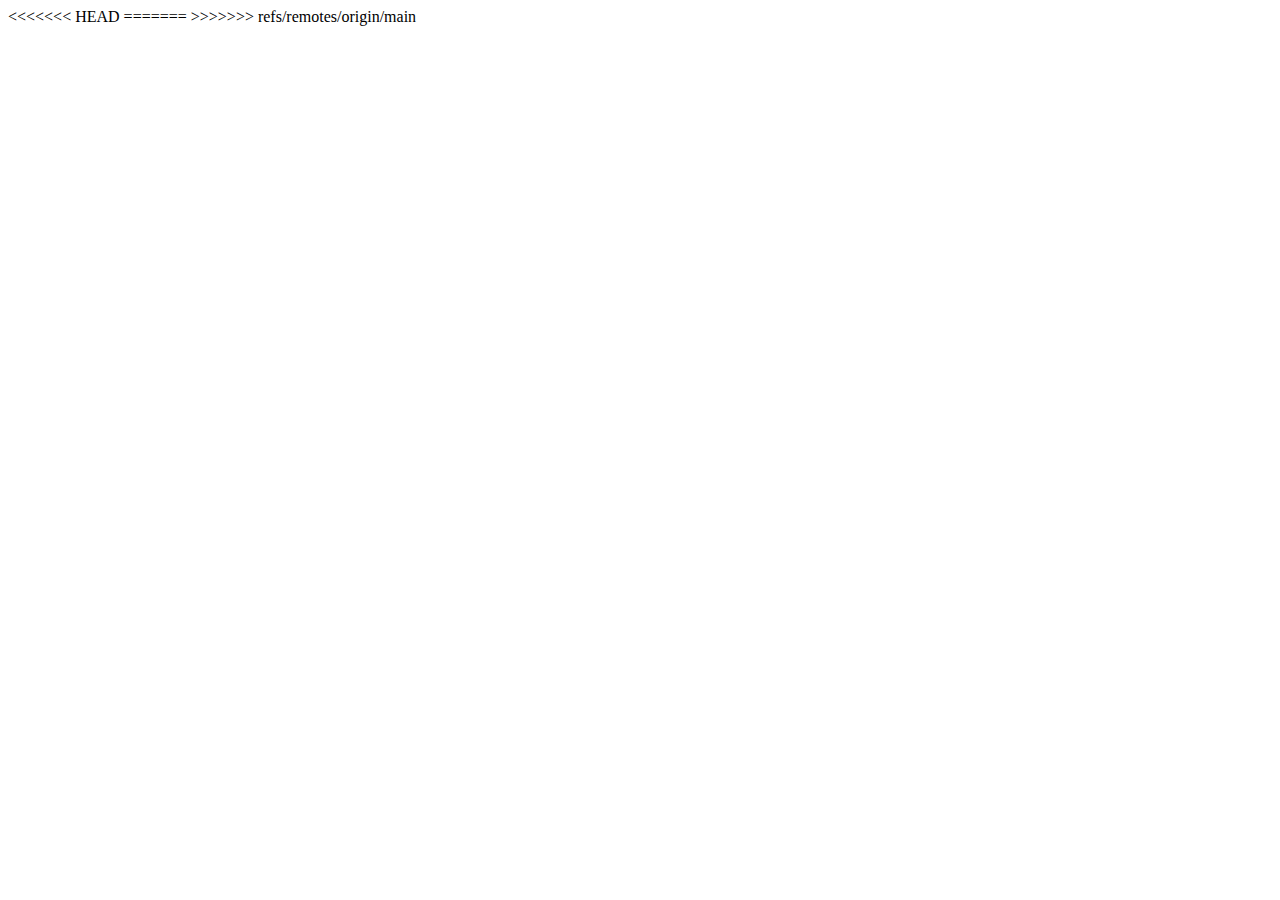
<file: overview/index.html>
<!DOCTYPE html>
<html lang="en">
  <head>
    <meta charset="UTF-8" />
    <meta http-equiv="X-UA-Compatible" content="IE=edge" />
    <meta name="viewport" content="width=device-width, initial-scale=1.0" />
    <title>Overview</title>
  </head>
  <body>
    <div id="root"></div>
<<<<<<< HEAD
    
=======

>>>>>>> refs/remotes/origin/main
    <script src="./index.js" type="module"></script>
  </body>
</html>
</file>
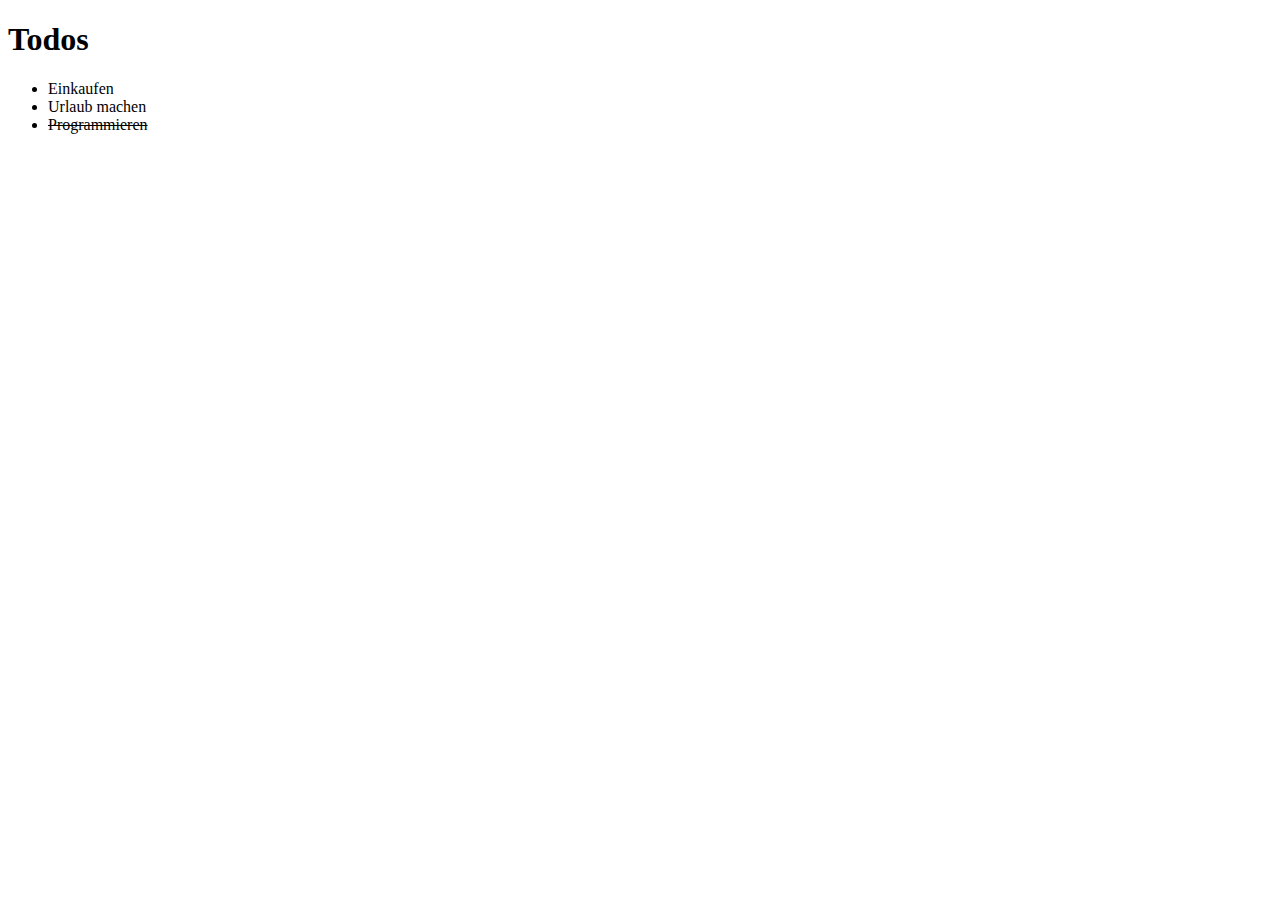
<file: 3_pb/Higher-Order-Methods/beispiel/index.html>
<!DOCTYPE html>
<html lang="en">
<head>
  <meta charset="UTF-8">
  <meta http-equiv="X-UA-Compatible" content="IE=edge">
  <meta name="viewport" content="width=device-width, initial-scale=1.0">
  <link rel="stylesheet" href="style.css">
  <title>Document</title>
</head>
<body>
  <h1>Todos</h1>
  <ul class="todos"></ul>

  <script src="main.js"></script>
</body>
</html>
</file>
<file: 3_pb/Higher-Order-Methods/beispiel/style.css>
.done {
  text-decoration: line-through;
}
</file>
